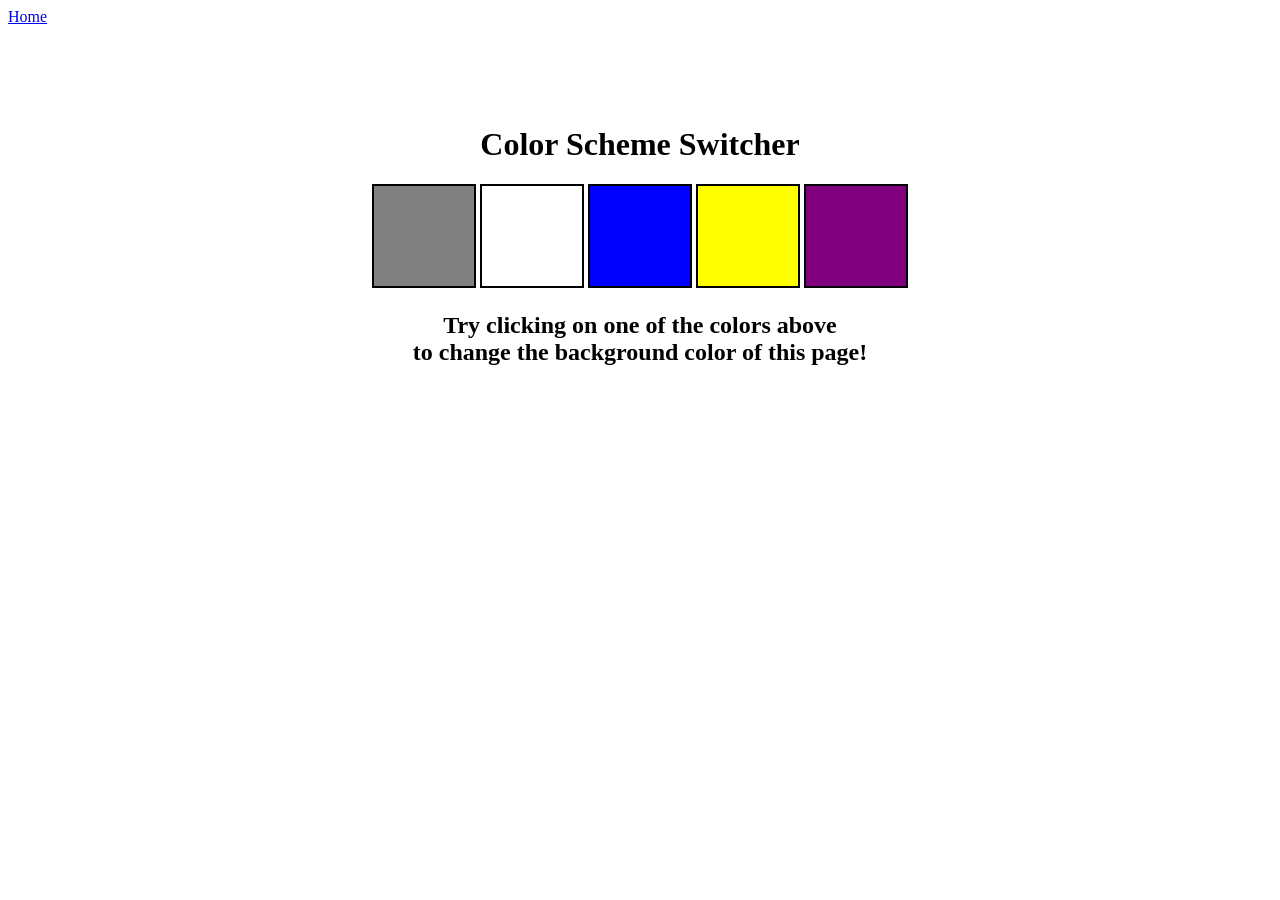
<file: Project 1/index.html>
<!DOCTYPE html>
<html lang="en">
<head>
    <meta charset="UTF-8">
    <meta name="viewport" content="width=device-width, initial-scale=1.0">
    <link rel="stylesheet" href="style.css"/>
    <!-- <link rel="stylesheet" href="../style.css" /> -->
    <title>Javascript Background Color Switcher</title>
</head>
<body>
    <nav>
        <a href="/" aria-current="page">Home</a>
    </nav>

    <div class="canvas">
    <h1>Color Scheme Switcher</h1>
    <span class="button" id="grey"></span>
    <span class="button" id="white"></span>
    <span class="button" id="blue"></span>
    <span class="button" id="yellow"></span>
    <span class="button" id="purple"></span>
    <h2>
        Try clicking on one of the colors above
        <span>to change the background color of this page!</span>
    </h2>
</div>
<script src="script.js"></script>
</body>
</html>
</file>
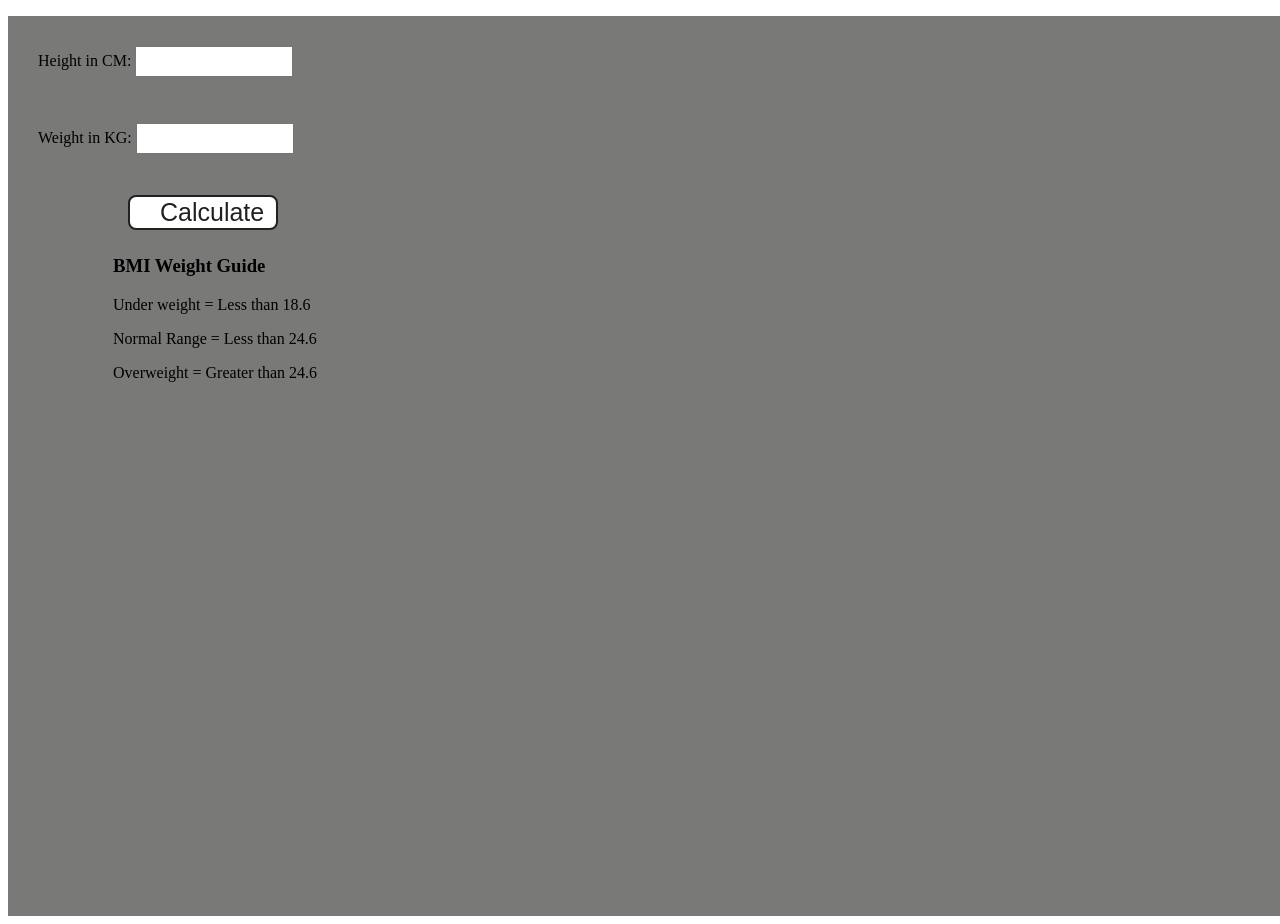
<file: Project 2/index.html>
<!DOCTYPE html>
<html lang="en">
<head>
    <meta charset="UTF-8">
    <meta name="viewport" content="width=device-width, initial-scale=1.0">
    <!-- <title>Document</title> -->
    <link rel="stylesheet" href="style.css"/>
    <!-- <link rel="stylesheet" href="../style.css" /> -->
    <title>BMI Weight Guide</title>
</head>
<body>
    <!-- <nav>
        <a href="/" aria-current="page">Home</a>
    </nav> -->
    <div class="container">
    <form>
        <p>
            <label>
                Height in CM: 
            </label>
            <input type="text" id="height" />
        </p>
        <p>
            <label>
                Weight in KG: 
            </label>
            <input type="text" id="weight" />
        </p>
        <button>Calculate</button>
        <div id="results"></div>
        <div id="weight-guide">
            <h3>BMI Weight Guide</h3>
            <p>Under weight = Less than 18.6</p>
            <p>Normal Range = Less than 24.6</p>
            <p>Overweight = Greater than 24.6</p>
        </div>
      </form>
    </div>
</body>
<script src="script.js"></script>
</html>
</file>
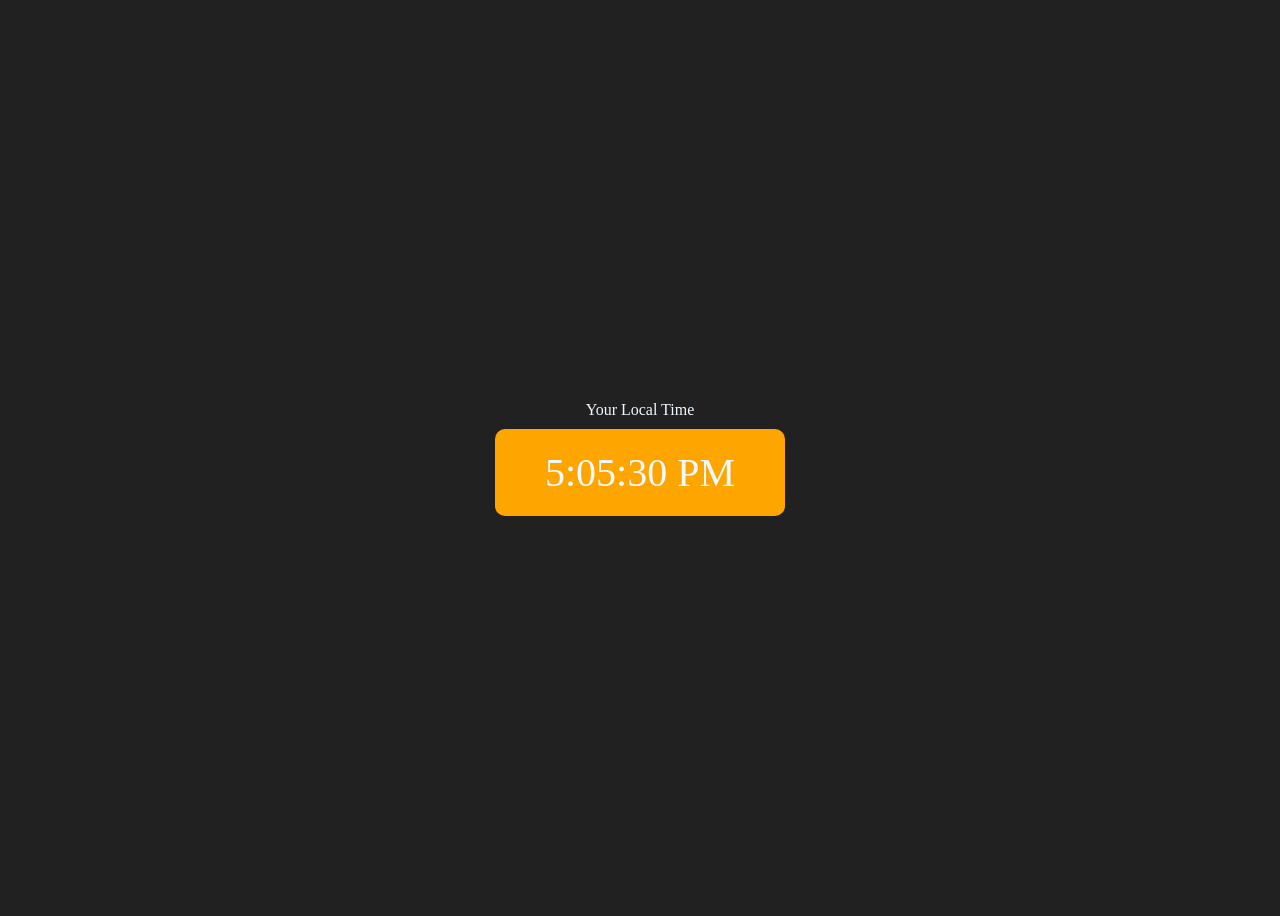
<file: Project 3/index.html>
<!DOCTYPE html>
<html lang="en">
<head>
    <meta charset="UTF-8">
    <meta name="viewport" content="width=device-width, initial-scale=1.0">
    <title>Your Local Time</title>
    <style>
        body {
            background-color: #212121;
            color: aliceblue;
        }
        .center{
            display: flex;
            height: 100vh;
            justify-content: center;
            align-items: center;
            flex-direction: column;
        }
        #clock{
            font-size: 40px;
            background-color: orange;
            padding: 20px 50px;
            margin-top: 10px;
            border-radius: 10px;
        }
    </style>
</head>
<body>
    <div class="center">
        <div id="banner"><span>Your Local Time</span></div>
        <div id="clock"></div>    
    </div>
    <script src="script.js"></script>
</body>
</html>
</file>
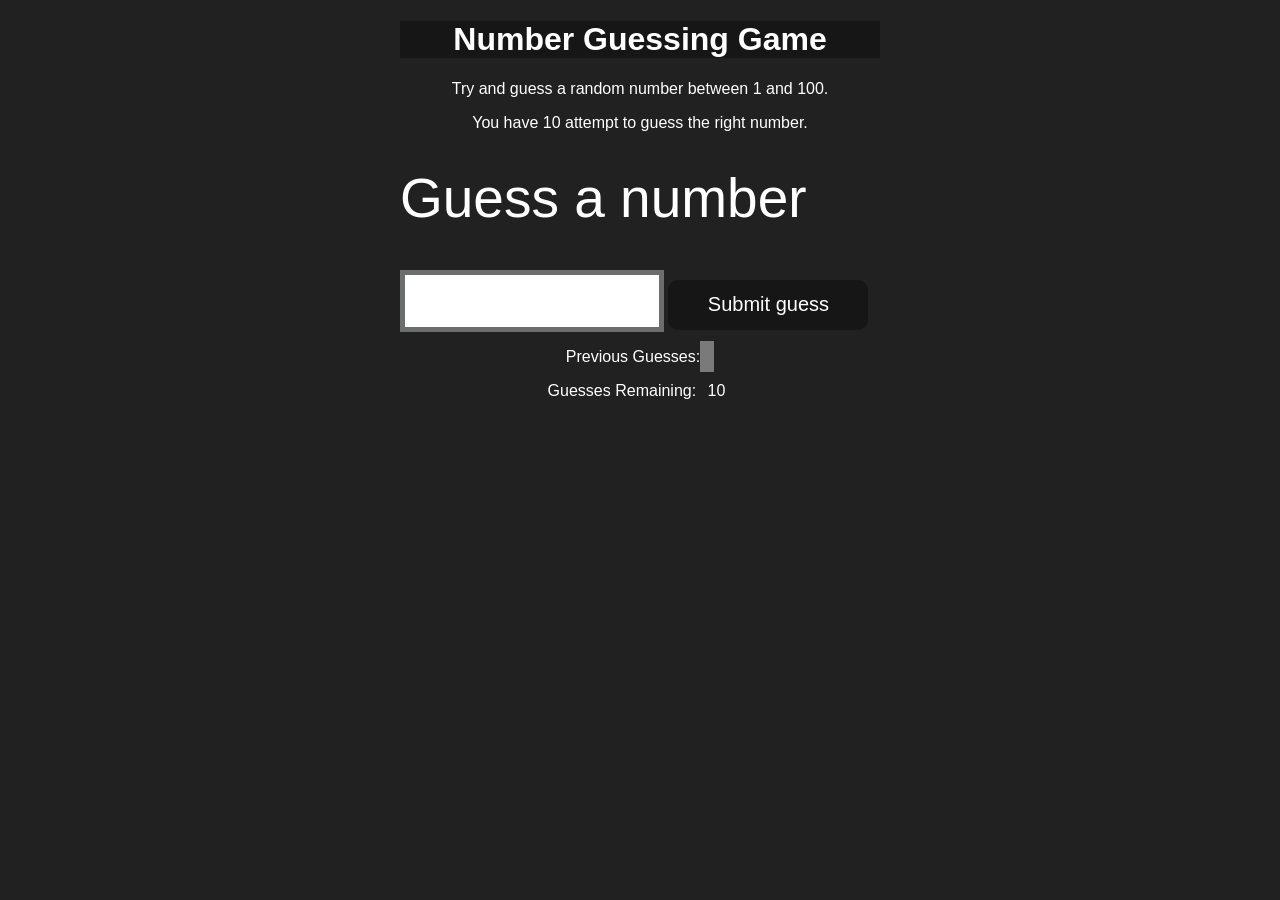
<file: Project 4/index.html>
<!DOCTYPE html>
<html lang="en">
<head>
    <meta charset="UTF-8">
    <meta name="viewport" content="width=device-width, initial-scale=1.0">
    <title>Guess the Number ||Chai Aur Code </title>
    <link rel="stylesheet" href="style.css"/>
</head>
<body>
    <div class="wrapper">
        <h1>Number Guessing Game</h1>
        <p>Try and guess a random number between 1 and 100.</p>
        <p>You have 10 attempt to guess the right number.</p>
    </br>
    <form class="form">
        <label for="guessField" id="guess">Guess a number</label>
        <input type="text" id="guessField"  class="guessField">
        <input type="submit" id="subt" value="Submit guess" class="guessSubmit">
    </form> 
    <div class="resultParas">
        <p>Previous Guesses: <span class="guesses"></span></p>
        <p>Guesses Remaining: <span class="lastResult">10</span></p>
        <p class="lowOrHi"></p>
    </div>
    </div>
    <script src="script.js"></script>
</body>
</html>
</file>
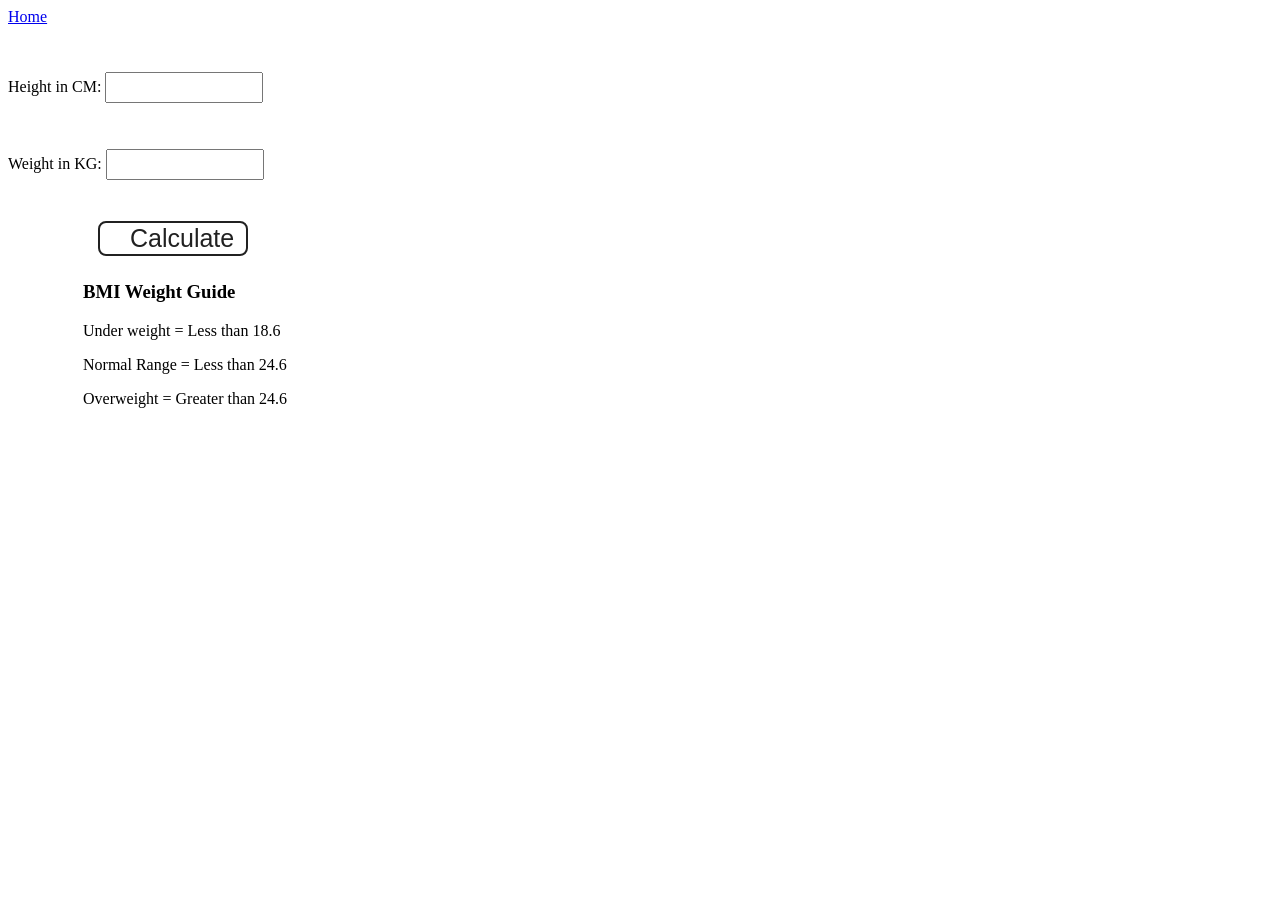
<file: Project1/project2/index.html>
<!DOCTYPE html>
<html lang="en">
<head>
    <meta charset="UTF-8">
    <meta name="viewport" content="width=device-width, initial-scale=1.0">
    <!-- <title>Document</title> -->
    <link rel="stylesheet" href="style.css"/>
    <!-- <link rel="stylesheet" href="../style.css" /> -->
    <title>Javascript Background Color Switcher</title>
</head>
<body>
    <nav>
        <a href="/" aria-current="page">Home</a>
    </nav>
    <div class="conntainer">
    <form>
        <p>
            <label>
                Height in CM: 
            </label>
            <input type="text" id="height" />
        </p>
        <p>
            <label>
                Weight in KG: 
            </label>
            <input type="text" id="weight" />
        </p>
        <button>Calculate</button>
        <div id="results"></div>
        <div id="weight-guide">
            <h3>BMI Weight Guide</h3>
            <p>Under weight = Less than 18.6</p>
            <p>Normal Range = Less than 24.6</p>
            <p>Overweight = Greater than 24.6</p>
        </div>
      </form>
    </div>
</body>
<script src="script.js"></script>
</html>
</file>
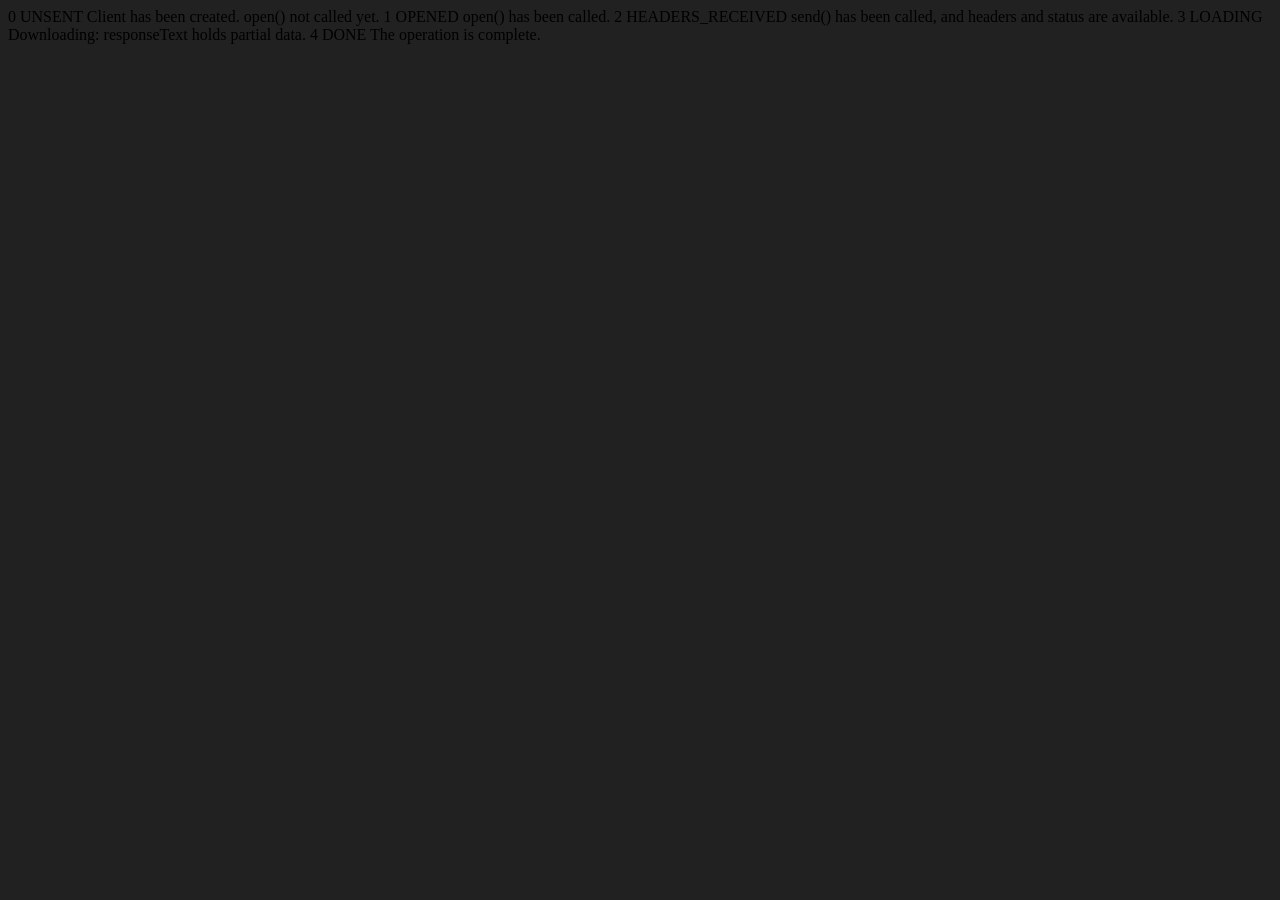
<file: Api/ApiReqest.html>
<!DOCTYPE html>
<html lang="en">
<head>
    <meta charset="UTF-8">
    <meta name="viewport" content="width=device-width, initial-scale=1.0">
    <title>Document</title>
</head>
<body style="background-color: #212121;">
    0 UNSENT	Client has been created. open() not called yet.
    1 OPENED open() has been called.
    2 HEADERS_RECEIVED send() has been called, and headers and status are available.
    3 LOADING  Downloading: responseText holds partial data.
    4 DONE The operation is complete.
</body>
    <script>
        // create a obj
        const reqestUrl = 'https://api.github.com/users/hiteshchoudhary'
        const  xhr = new XMLHttpRequest()
        // send the reqest when they required
        xhr.open('GET',reqestUrl)
        // current context
        xhr.onreadystatechange = function(){
            console.log(xhr.readyState);
            if(xhr.readyState === 4){
                // convert the json lang
                const data = JSON.parse(this.responseText);
                console.log(typeof data);
                console.log(data.followers);
            }
        }
        xhr.send();
    </script>
</html>
</file>
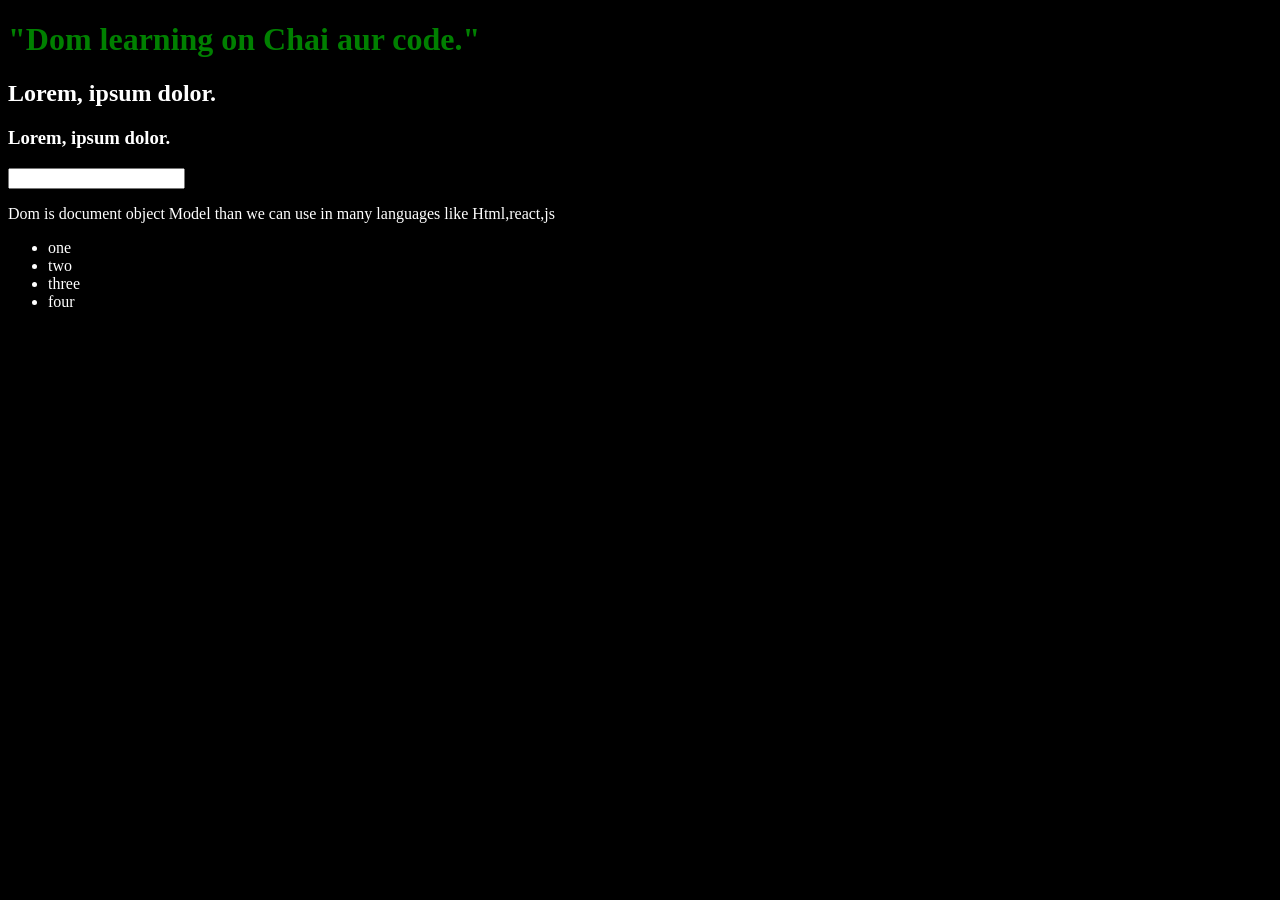
<file: basic 2/Dom.html>
<!DOCTYPE html>
<html lang="en">
<head>
    <meta charset="UTF-8">
    <meta name="viewport" content="width=device-width, initial-scale=1.0">
    <title>DOM learning</title>
    <style>
        .bg-black{
            background-color: black;
            color: #fff;
        }
    </style>
</head>
<body class="bg-black">
    <div>
        <h1 style="color: green;" id="title" class="heading">"Dom learning on Chai aur code."<span style="display: none;">test text</span></h1>
        <h2>Lorem, ipsum dolor.</h2>
        <h3>Lorem, ipsum dolor.</h3>
        <input type="password">
        <p>Dom is document object Model than we can use in many languages like Html,react,js</p>

        <ul>
            <li class= "list-item">one</li>
            <li class= "list-item">two</li>
            <li class= "list-item">three</li>
            <li class= "list-item">four</li>
        </ul>
    </div>
</body>
</html>






<!-- myH2.forEach(function (h) {
    h.style.color = 'red'
}

myH2.forEach(function (h) {
    h.style.color = 'red'
})

myH2.forEach(function (h) {
    h.style.color = 'red';
    h.style.backgrounColor = 'green';
})

myH2.forEach(function (h) {
    h.style.color = 'red';
    h.style.backgrounColor = 'green';
    h.style.padding = '10px'
})

myH2.forEach(function (h) {
    h.style.color = 'red';
    h.style.backgroundColor = 'green';
    h.style.padding = '10px'
})

myH2.forEach(function (h) {
    h.style.color = 'red';
    h.style.backgroundColor = 'green';
    h.style.padding = '10px'
    h.innerText = "Harshad"
}) -->
</file>
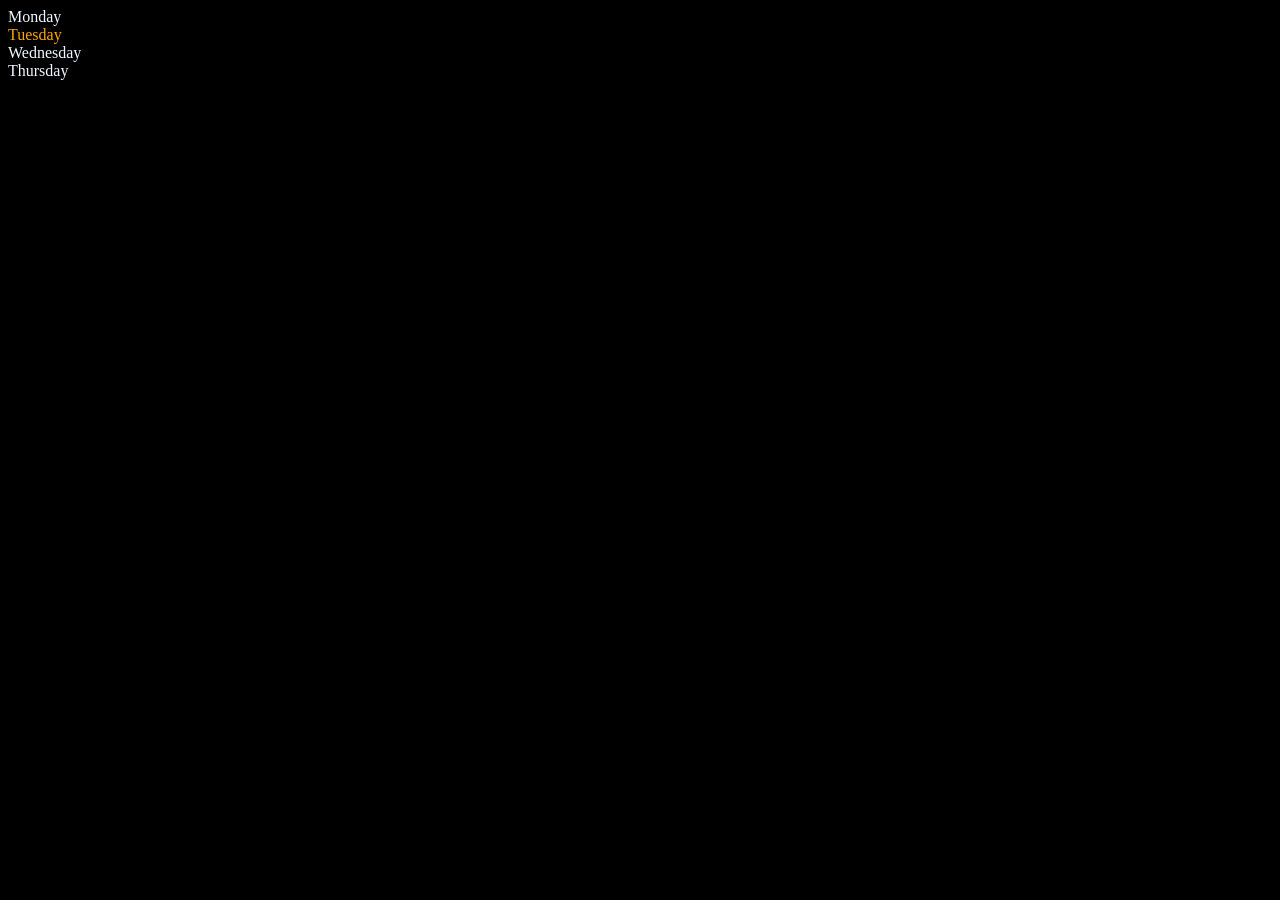
<file: basic 2/Dom2.html>
<!DOCTYPE html>
<html lang="en">
<head>
    <meta charset="UTF-8">
    <meta name="viewport" content="width=device-width, initial-scale=1.0">
    <title>DOM</title>
</head>
<body style="background-color: black;">
    <div style="color: aliceblue;" class="parent">
        <!-- This is A coment -->
        <div class="day">Monday</div>
        <div class="day">Tuesday</div>
        <div class="day">Wednesday</div>
        <div class="day">Thursday</div>
    </div>
</body>
<script>
    const parent = document.querySelector('.parent')
    // console.log(parent);
    // console.log(parent.children);
    // console.log(parent.children[1].innerHTML);

    // for (let i = 0; i< parent.children.length; i++){
    //     console.log(parent.children[i].innerHTML);
    // }

    parent.children[1].style.color = "orange"
    console.log(parent.firstElementChild);
    console.log(parent.lastElementChild);

    const dayOne = document.querySelector('.day')
    // console.log(dayOne);
    // console.log(dayOne.parentElement);
    // console.log(dayOne.nextElementSibling);

    console.log("NODES:", parent.childNodes);

</script>
</html>
</file>
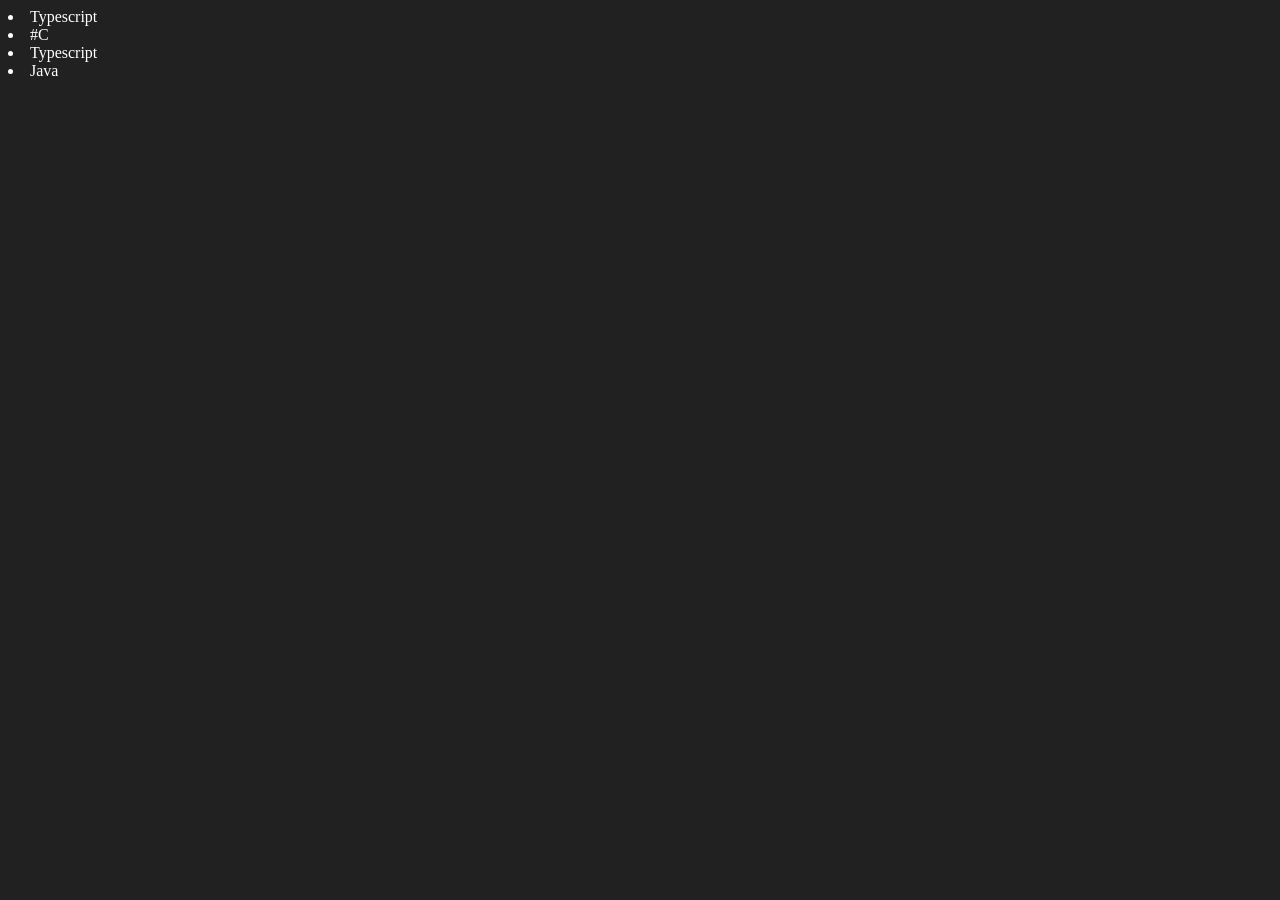
<file: basic 2/Dom3.html>
<!DOCTYPE html>
<html lang="en">
<head>
    <meta charset="UTF-8">
    <meta name="viewport" content="width=device-width, initial-scale=1.0">
    <title>Chai aur Code</title>
</head>
<body style="background-color: #212121; color: #fff;">
    <div class="language">
        <li>Javascript</li>
    </div>
</body>
<script>
    function addLanguage(langName){
        const li = document.createElement('li');
        li.innerHTML = `${langName}`
        document.querySelector('.language').
        appendChild(li);
    }
    addLanguage("Python")
    addLanguage("Typescript")
    addLanguage("Java")

// optimal way to add value in using this approch

    function addOptiLanguage(langName){
        const li = document.createElement('li');
        li.appendChild(document.createTextNode(langName))
        document.querySelector('.language')
        .appendChild(li);
        
    }
    addLanguage("Ruby")

    // Edit
    const secondLang = document.querySelector("li:nth-child(2)")
    console.log(secondLang);
    // secondLang.innerText = "#C"
    const newli = document.createElement('li')
    newli.textContent = "#C"
    secondLang.replaceWith(newli)

    //Edit
    const firstLang = document.querySelector("li:first-child")
    firstLang.outerHTML = '<li>Typescript</li>'

    // remove
    const LastLang = document.querySelector('li:last-child')
    LastLang.remove()

</script>
</html>
</file>
<file: Project 1/style.css>
html {
    margin: 0;
  }
  
  span {
    display: block;
  }
  .canvas {
    margin: 100px auto 100px;
    width: 80%;
    text-align: center;
  }
  
  .button {
    width: 100px;
    height: 100px;
    border: solid black 2px;
    display: inline-block;
  }
  
  #grey {
    background: grey;
  }
  
  #white {
    background: white;
  }
  #blue {
    background: blue;
  }
  #yellow {
    background: yellow;
  }
  #purple {
    background: purple;
  }
</file>
<file: Project 2/style.css>
.container {
    width: 100%;
    height: 100vh;
    background-color: #797978;
    padding-left: 30px;
  }
  #height,
  #weight {
    width: 150px;
    height: 25px;
    margin-top: 30px;
  }
  
  #weight-guide {
    margin-left: 75px;
    margin-top: 25px;
  }
  
  #results {
    font-size: 35px;
    margin-left: 90px;
    margin-top: 20px;
    color: rgb(241, 241, 241);
  }
  
  button {
    width: 150px;
    height: 35px;
    margin-left: 90px;
    margin-top: 25px;
    background-color: #fff;
    padding: 1px 30px;
    border-radius: 8px;
    color: #212121;
    text-decoration: none;
    border: 2px solid #212121;
  
    font-size: 25px;
  }
  
  h1 {
    padding-left: 15px;
    padding-top: 25px;
    
  }
</file>
<file: Project 4/style.css>
/* body {
    width: 100%;
    height: 100vh;
    background-color: #797978;
    padding-left: 30px;
  }

#subt{
    background-color: black;
    color: white;
  } */

  html {
    font-family: sans-serif;
  }
  
  body {
    width: 300px;
    max-width: 750px;
    min-width: 480px;
    margin: 0 auto;
    background-color: #212121;
  }
  
  .lastResult {
    color: white;
    padding: 7px;
  }
  
  .guesses {
    color: white;
    padding: 7px;
  }
  
  button {
    background-color: #141414;
    color: #fff;
    width: 250px;
    height: 50px;
    border-radius: 25px;
    font-size: 30px;
    border-style: none;
    margin-top: 30px;
    /* margin-left: 50px; */
  }
  
  #subt {
    background-color: #161616;
    color: #ffffff;
    width: 200px;
    height: 50px;
    border-radius: 10px;
    font-size: 20px;
    border-style: none;
    margin-top: 50px;
    /* margin-left: 75px; */
  }
  
  #guessField {
    color: #000;
    width: 250px;
    height: 50px;
    font-size: 30px;
    border-style: none;
    margin-top: 25px;
  
    /* margin-left: 50px; */
    border: 5px solid #6c6d6d;
    text-align: center;
  }
  
  #guess {
    font-size: 55px;
    /* margin-left: 90px; */
    margin-top: 120px;
    color: #fff;
  }
  
  .guesses {
    background-color: #7a7a7a;
  }
  
  #wrapper {
    box-sizing: border-box;
    text-align: center;
    width: 450px;
    height: 550px;
    background-color: #474747;
    color: #fff;
    font-size: 25px;
  }
  
  h1 {
    background-color: #161616;
  
    color: #fff;
    text-align: center;
  }
  
  p {
    font-size: 16px;
    text-align: center;
    color: white;
    /* color: white; */
  }
</file>
<file: Project1/project2/style.css>
.container {
    width: 575px;
    height: 825px;
  
    background-color: #797978;
    padding-left: 30px;
  }
  #height,
  #weight {
    width: 150px;
    height: 25px;
    margin-top: 30px;
  }
  
  #weight-guide {
    margin-left: 75px;
    margin-top: 25px;
  }
  
  #results {
    font-size: 35px;
    margin-left: 90px;
    margin-top: 20px;
    color: rgb(241, 241, 241);
  }
  
  button {
    width: 150px;
    height: 35px;
    margin-left: 90px;
    margin-top: 25px;
    background-color: #fff;
    padding: 1px 30px;
    border-radius: 8px;
    color: #212121;
    text-decoration: none;
    border: 2px solid #212121;
  
    font-size: 25px;
  }
  
  h1 {
    padding-left: 15px;
    padding-top: 25px;
    
  }
</file>
<file: Project1/style.css>
html {
    margin: 0;
  }
  
  span {
    display: block;
  }
  .canvas {
    margin: 100px auto 100px;
    width: 80%;
    text-align: center;
  }
  
  .button {
    width: 100px;
    height: 100px;
    border: solid black 2px;
    display: inline-block;
  }
  
  #grey {
    background: grey;
  }
  
  #white {
    background: white;
  }
  #blue {
    background: blue;
  }
  #yellow {
    background: yellow;
  }
  #purple {
    background: purple;
  }
</file>
